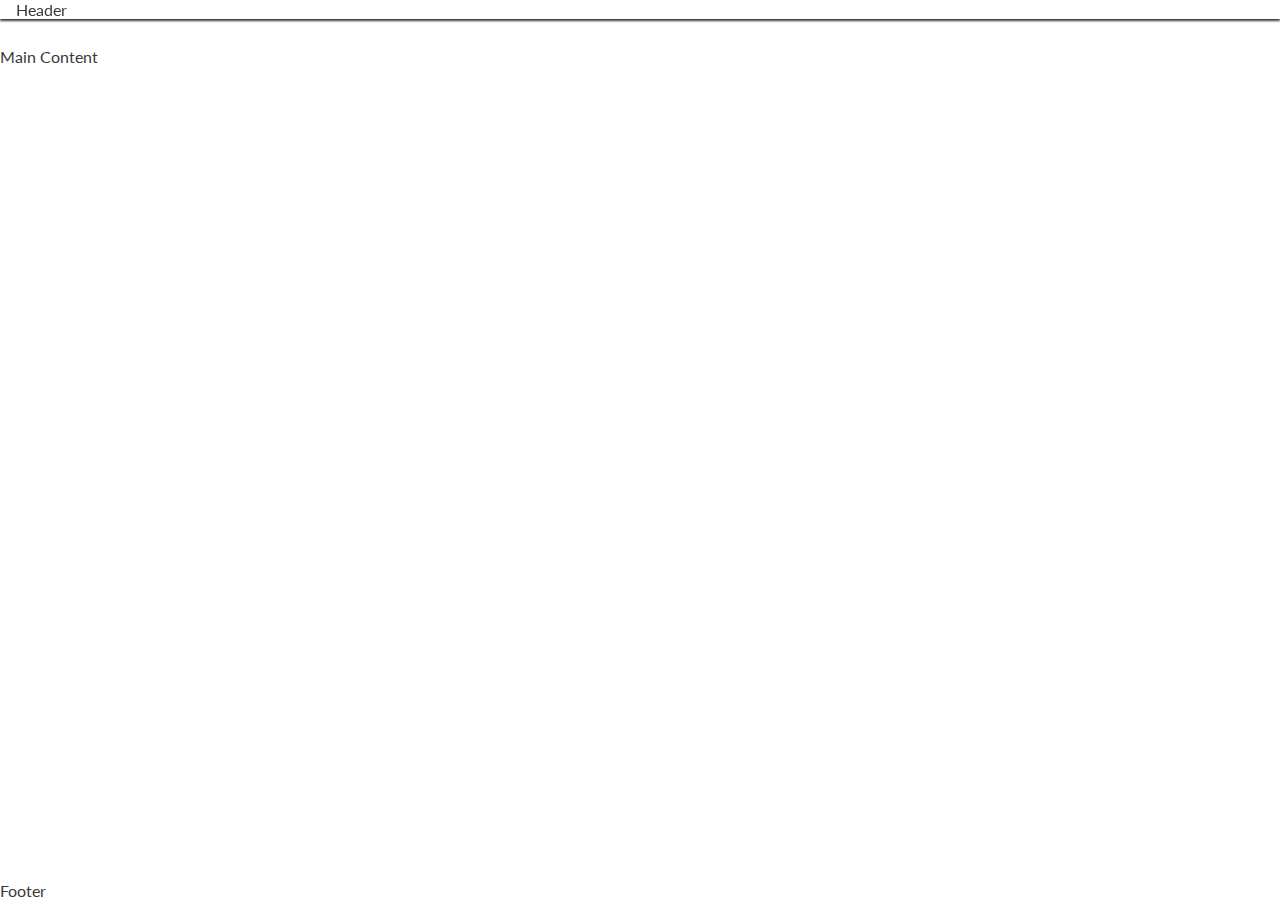
<file: index.html>
<!DOCTYPE html>
<html lang="en">
  <head>
    <meta charset="UTF-8" />
    <meta name="viewport" content="width=device-width,initial-scale=1.0" />
    <meta name="description" content="Love running. Club for runners in Dublin, Ireland. Urban running, trail running. Dublin docklands and phoenix Park.">
    <meta name="keywords" content="Love running, run, running club, runners, Ireland, Dublin, sport, exercise">
    <!--Title-->
    <title>Love Running</title>
    <!--Favicon-->
    <link
      rel="apple-touch-icon"
      sizes="180x180"
      href="assets/favicon/apple-touch-icon.png"
    />
    <link
      rel="icon"
      type="image/png"
      sizes="32x32"
      href="assets/favicon/favicon-32x32.png"
    />
    <link
      rel="icon"
      type="image/png"
      sizes="16x16"
      href="assets/favicon/favicon-16x16.png"
    />
    <link rel="stylesheet" href="Assets/css/style.css">
  </head>
  <body>
        <!--The header is the top of the page for information-->
        <header>Header</header>
        <!--This is the main information section-->
        <main>Main Content</main>
        <!--This is for copyright and socail media and contact info-->
        <footer>Footer</footer>
  </body>
</html>
</file>
<file: Assets/css/style.css>
@import url('https://fonts.googleapis.com/css2?family=Lato:ital,wght@0,100;0,300;0,400;0,700;0,900;1,100;1,300;1,400;1,700;1,900&family=Oswald:wght@200..700&display=swap');

* { 
    padding: 0;
    margin: 0;
    box-sizing: border-box;
}
/* General styles*/
body { 
    min-height: 100vh;
    display: flex;
    flex-direction: column;
    /* General project styles*/
    color: #3a3a3a;
    font-family: lato, sans-serif;
}

h1, h2, h3 {
    font-family: 'oswald', sans-serif;
    text-transform: uppercase;
    letter-spacing: 2px;
    color: #252525;
}

.hidden-heading { 
    display: none;
}

/* Header */
header {
    background-color: #ffffff;
    padding:0 1rem;
    position: fixed;
    z-index: 99;
    width: 100%;
    box-shadow: 0 2px 2px #3a3a3a;
    display: flex;
    justify-content: space-between;
    align-items: baseline;
}

header a {
    text-decoration: none;
    color: inherit;

}

#menu {
    text-size-adjust: 110%;
    letter-spacing: 4px;
    list-style-type: none;
}

#menu > li {
    margin-bottom: 1em;
}

.active {
    border-bottom: 1px solid #3a3a3a;
}
/* Navbar styles with dropdown toggle */
nav {
    position: absolute;
    background-color: #ffffff;
    width: 100%;
    left: 0;
    padding: 2px;
    box-shadow: 0 2px 2px #3a3a3a;
    display: none;
    top: 100%;
}

#nav-toggle:checked~nav {
    display: block;
}

#nav-toggle {
    display: none;
}

#nav-toggle-label {
    font-size: 2rem;
}
/* Main content */
main {
    flex: 1 0 auto;
    margin-top: 47px;
}

/* hero */ 
#hero { 
    height: 600px;
    width: 100%;
    background-image: url(../images/hero-image.webp);
    background-repeat: no-repeat;
    background-position: center;
    background-size: cover;
    position: relative;
    
}

#cover-text { 
    background-color: rgba( 241, 109, 107, .7);
    font-size: 130%;
    position: relative;
    bottom: 30px;
    width: 80%;
    height: 200px;
    padding-top: 60px;
    padding-left: 10px;

}


#cover-text > h2, #cover-text > h3 { 
    color: #ffffff;
}

/* gallery page */
#photos img { 
    width: 100%;
    line-height: 1em;
}

#photos { 
    line-height: 0;
}
/* Footer */
#social-networks {
    text-align: center;
    padding: 20px 0;
    display: flex;
    justify-content: space-evenly;
    list-style-type: none;
}

#social-networks i { 
    font-size: 160%;
    padding: 5%;
    color: #3a3a3a;
    

}

/* Media query: tablets and larger (576px and up) */
@media screen and (min-width: 576px) { 
    #photos { 
        column-count: 2;
        column-gap: 0;
    }
}

/* Media query: tablets and larger (768px and up) */
@media screen and (min-width: 768px) {
    /* Header */
    nav {
        display: block;
        position: relative;
        box-shadow: none;
        width: fit-content;
        padding-right: 1rem;
    }

    #menu {
        display: flex;
    }
    #menu > li {
        padding-left: 1rem;
    }

    .nav-toggle-label {
        display: none;
    }
    #logo {
        font-size: 200%;
        line-height: 75px;
        margin: 0 0.05rem;
    }
    /* Main content */
    main {
        /* Push main content down to accomodate larger header */
        margin-top: 79px;
    }
   
    /* hero */
    #cover-text { 
        width: 300px;  
    }

    #circle-cover { 
        background-image: url('../images/reasons-image.webp');
        height: 90vw;
        width: 90vw;
        margin-bottom: 20px;
        border-radius: 50%;
        max-width: 300px;
        max-height: 300px;
    }
    
    #benefits-image { 
        display: flex;
        align-items: center;
        justify-content: center;
    }
    #reasons { 
        width: 90%;
        margin: 20px auto;
    }

    #reasons h2 { 
        margin-bottom: 20px;
        text-align: center;
        font-size: 200%;
    }

    #benefits-physical > div, #benefits-mental > div { 
        line-height: 20px;
        margin-bottom: 20px;
    }

    #benefits p { 
        padding: 0 20px;
    }

    hr { 
        border-top: 1px solid #3a3a3a;
        margin: 5px 0;
    }

    #benefits-physical,
    #benefits-mental { 
                  display: flex;
                  flex-direction: column;
                  width: 100%;
    }
    
    #benefits-physical > div
    #benefits-mental > div {
        width: 75%
    }

    #benefits-mental > div { 
        text-align: end;
        align-self: flex-end;
    }
    /* Gallery */
    #photos { 
        column-count: 3;
    }
    }
     /* Large devices (laptops and computers, 992px and up) */
    @media screen and (min-width: 992px) {
        #menu a:hover { 
            border-bottom: 1px solid #3a3a3a;
        }
}

  /* Gallery */
    #photos { 
        column-count: 4;
    }


@media screen and (min-width: 1200px) {
    /* Reasons section */
    #benefits { 
        display: flex;
        flex-direction: row;
    }
}

#benefits > div { 
    flex: 1;
}

#benefits-image { 
    order: 0
}

#benefits-mental { 
    order: 1;
}

#benefits-mental > div { 
    align-self: flex-start;
}

#benefits-physical > div { 
    align-self: flex-end;
}

#times { 
    background-image: url(../images/dublin-city.webp);
    background-repeat: no-repeat;
    background-position: center;
    background-size: cover;
    flex-wrap: wrap;
    display: flex;
}

#times div { 
    color: #fafafa;
    background-color: rgba(0, 0, 0, .6);
    padding: 15px;
    text-align: center;
    /* This will not wrap on screens of less than 400px wide.
    Each div will expand to fill the available space on its row */
    flex-basis: 200px;
    flex-grow: 1;
    border: 2px solid white;
} 

#times h3 { 
    color: #fafafa;
}

/* Main content  */
main { 
    flex: 1 0 auto;
    margin-top: 47px;
    display: flex;
    flex-direction: column;
}

#signup { 
    background-image: url('../images/signup-image.webp');
    background-size: cover;
    background-position: 75%;
    padding: 20px 10% 0 10%;
    flex-grow: 1;
}

#signup-form { 
    color: #ffffff;
    background-color: rgba(60, 60, 60, 0.06);
    padding: 30px;
}

#signup-form>h2 { 
    color: #fafafa;
    margin-bottom: 20px;
} 

.text-input { 
    background: transparent;
    color: #fafafa;
    width: 100%;
    height: 25px;
    margin: 5px 0 20px 0;
    border: 1px solid #fafafa;
    border-radius: 2px;
    paddding: 0 5px;
}

.radio-buttons { 
    width: 100%;
    display: flex;
    justify-content: space-between;

}

.join-button { 
    margin-top: 20px;
     border-radius: 2px;
    padding: 15px 32px;
    font-size: 100%;
    background-color: #454b1b;
    color: #fafafa;
}

/* Media query: tablets and larger (768px and up) */
@media screen and (min-width: 768px) {

}

#signup { 
    background-position: center;
    position: relative;
}

#signup-form {
    max-width: 400px;
    position: absolute;
    left: 10%;
    top: 150px;
}

.text-input:hover {
    border-color: #f16c6b;
}

.join-button:hover {
    background-color: #fafafa;
    color: #454b1b;
}
</file>
